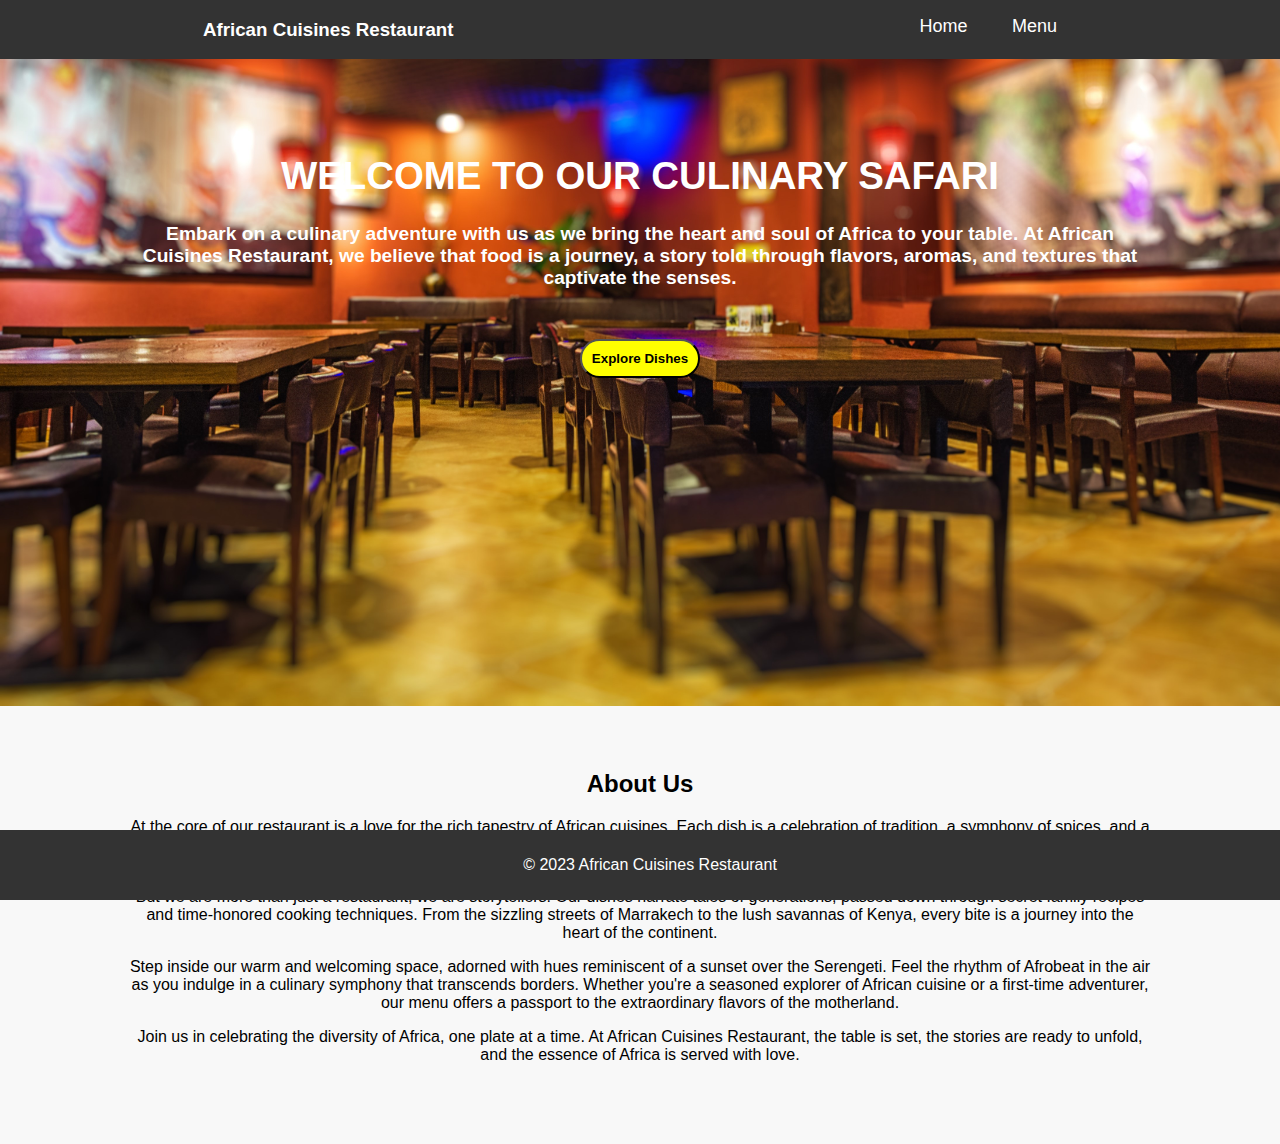
<file: HTML/index.html>
<!DOCTYPE html>
<html lang="en">
  <head>
    <meta charset="UTF-8" />
    <meta name="viewport" content="width=device-width, initial-scale=1.0" />
    <link rel="stylesheet" href="../CSS/landingpage.css" />
    <title>African Cuisines Restaurant</title>
  </head>
  <body>
    <header>
      <nav>
        <h3>African Cuisines Restaurant</h3>
        <ul>
          <li><a>Home</a></li>
          <li>
            <a
              style="text-decoration: none; color: inherit"
              href="./product.html"
              >Menu</a
            >
          </li>
        </ul>
      </nav>
    </header>
    <main>
      <section id="welcome-section">
        <h1>WELCOME TO OUR CULINARY SAFARI</h1>
        <div id="intro">
          <p>
            Embark on a culinary adventure with us as we bring the heart and
            soul of Africa to your table. At African Cuisines Restaurant, we
            believe that food is a journey, a story told through flavors,
            aromas, and textures that captivate the senses.
          </p>
        </div>
        <!-- <p>Embark on a culinary adventure with us as we bring the heart and soul of Africa to your table. At African Cuisines Restaurant, we believe that food is a journey, a story told through flavors, aromas, and textures that captivate the senses.</p> -->
        <!-- <img src="../IMAGES/restaurantphoto.jpg" alt="African Cuisines"> -->
        <a href="./product.html"><button>Explore Dishes</button></a>
      </section>

      <section id="about-section">
        <h2>About Us</h2>
        <p>
          At the core of our restaurant is a love for the rich tapestry of
          African cuisines. Each dish is a celebration of tradition, a symphony
          of spices, and a homage to the vibrant cultures that inspire our menu.
          Our chefs, with roots deeply entwined in the diverse culinary
          landscapes of Africa, craft every dish with passion and authenticity.
        </p>
        <p>
          But we are more than just a restaurant; we are storytellers. Our
          dishes narrate tales of generations, passed down through secret family
          recipes and time-honored cooking techniques. From the sizzling streets
          of Marrakech to the lush savannas of Kenya, every bite is a journey
          into the heart of the continent.
        </p>
        <p>
          Step inside our warm and welcoming space, adorned with hues
          reminiscent of a sunset over the Serengeti. Feel the rhythm of
          Afrobeat in the air as you indulge in a culinary symphony that
          transcends borders. Whether you're a seasoned explorer of African
          cuisine or a first-time adventurer, our menu offers a passport to the
          extraordinary flavors of the motherland.
        </p>
        <p>
          Join us in celebrating the diversity of Africa, one plate at a time.
          At African Cuisines Restaurant, the table is set, the stories are
          ready to unfold, and the essence of Africa is served with love.
        </p>
      </section>
    </main>
    <footer>
      <p>&copy; 2023 African Cuisines Restaurant</p>
    </footer>
  </body>
</html>
</file>
<file: CSS/landingpage.css>
body {
    box-sizing: border-box;
    font-family: 'Arial', sans-serif;
    margin: 0;
    padding: 0;
    background-color: #f8f8f8;
    
}

header {
    background-color: #333;
    color: #fff;
    /* padding: 10px; */
    /* text-align: center; */
    
}

/* #welcome-section, */
#about-section {
    /* text-align: cover; */
    padding: 5% 10%;
    text-align: center;
}
#welcome-section{
    background-image: url('../IMAGES/restaurant_interior.jpg');
    background-size:cover;
    height: 50vh;
    text-align: center;
    padding: 10%;
    backdrop-filter: blur (10px);
    color: white;
    font-size:larger;
    font-weight: bolder;
    
}

#welcome-section, h2{
    margin-top: 0px;
    
}


/* img {
    max-width: 100%;
    height: auto;
    border-radius: 8px;
    box-shadow: 0 4px 8px rgba(0, 0, 0, 0.1);
} */

footer {
    background-color: #333;
    color: #fff;
    text-align: center;
    padding: 10px;
    position: fixed;
    bottom: 0;
    width: 100%;
}

nav{ 
    display: flex;
    position: fixed;
    background-color: #333;
    width: 100%;
    justify-content: space-around;
}
li{
    list-style: none;
    display: inline-flex;
    font-size: large;
    margin: 0 20px;
}



button{
    border-radius: 20px;
    padding:10px;
    background-color: yellow;
    font-weight: bold;
    margin-top: 3%;
}
</file>
